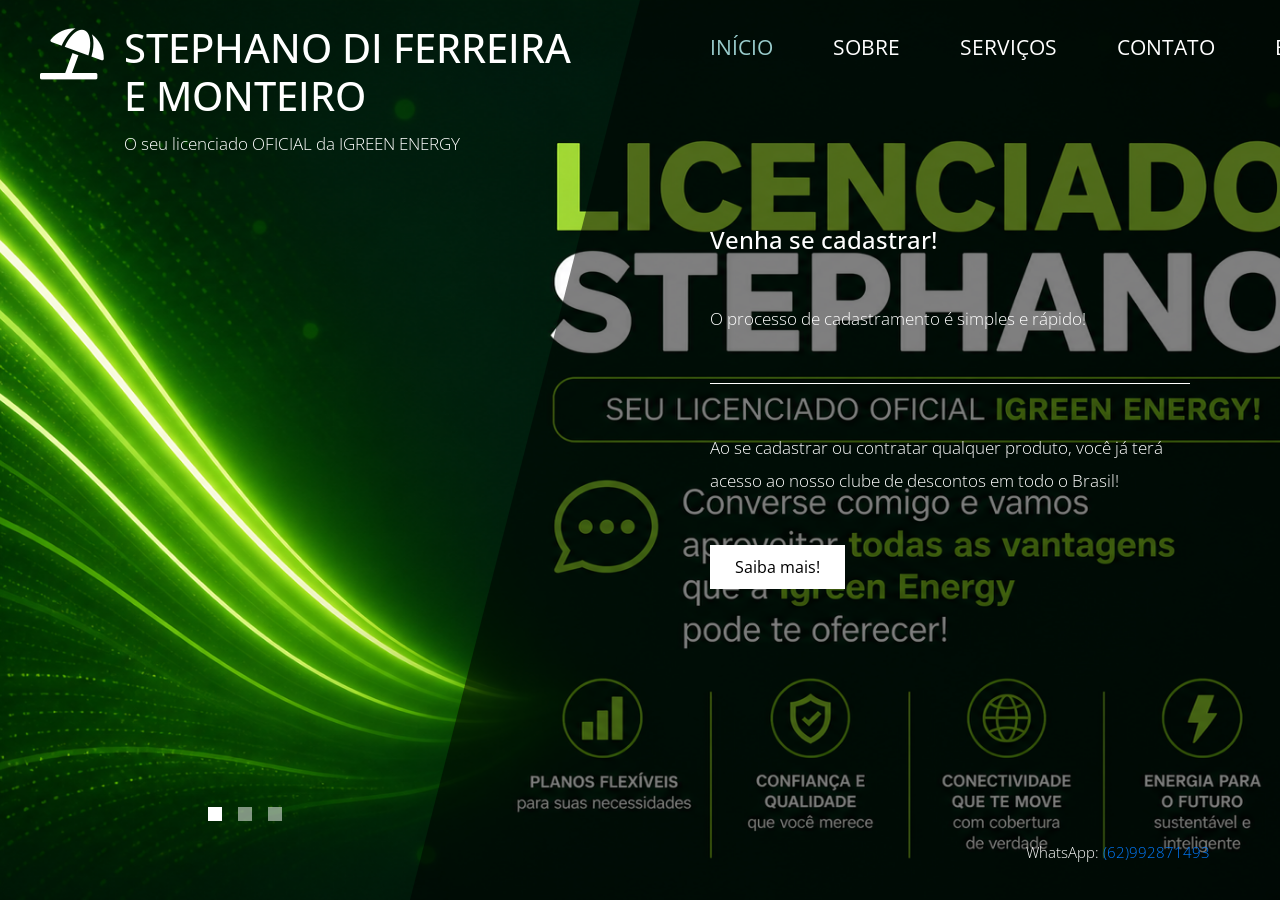
<file: index.html>
<!DOCTYPE html>
<html lang="en">

<head>
    <meta charset="UTF-8">
    <meta name="viewport" content="width=device-width, initial-scale=1.0">
    <meta http-equiv="X-UA-Compatible" content="ie=edge">
    <title>Stephano Igreen</title>
    <link href="https://fonts.googleapis.com/css?family=Open+Sans:300,400" rel="stylesheet" /> <!-- https://fonts.google.com/ -->
    <link href="css/bootstrap.min.css" rel="stylesheet" /> <!-- https://getbootstrap.com/ -->
    <link href="fontawesome/css/all.min.css" rel="stylesheet" /> <!-- https://fontawesome.com/ -->
    <link href="css/templatemo-diagoona.css" rel="stylesheet" />
<!--

TemplateMo 550 Diagoona

https://templatemo.com/tm-550-diagoona

-->
</head>

<!-- Google tag (gtag.js) -->
<script async src="https://www.googletagmanager.com/gtag/js?id=G-T72TLXHX1D"></script>
<script>
  window.dataLayer = window.dataLayer || [];
  function gtag(){dataLayer.push(arguments);}
  gtag('js', new Date());

  gtag('config', 'G-T72TLXHX1D');
</script>

<body>
    <div class="tm-container">        
        <div>
            <div class="tm-row pt-4">
                <div class="tm-col-left">
                    <div class="tm-site-header media">
                        <i class="fas fa-umbrella-beach fa-3x mt-1 tm-logo"></i>
                        <div class="media-body">
                            <h1 class="tm-sitename text-uppercase">Stephano Di Ferreira e Monteiro</h1>
                            <p class="tm-slogon">O seu licenciado OFICIAL da IGREEN ENERGY</p>
                        </div>        
                    </div>
                </div>
                <div class="tm-col-right">
                    <nav class="navbar navbar-expand-lg" id="tm-main-nav">
                        <button class="navbar-toggler toggler-example mr-0 ml-auto" type="button" 
                            data-toggle="collapse" data-target="#navbar-nav" 
                            aria-controls="navbar-nav" aria-expanded="false" aria-label="Toggle navigation">
                            <span><i class="fas fa-bars"></i></span>
                        </button>
                        <div class="collapse navbar-collapse tm-nav" id="navbar-nav">
                            <ul class="navbar-nav text-uppercase">
                                <li class="nav-item active">
                                    <a class="nav-link tm-nav-link" href="index.html">Início<span class="sr-only">(current)</span></a>
                                </li>
                                <li class="nav-item">
                                    <a class="nav-link tm-nav-link" href="about.html">Sobre</a>
                                </li>
                                <li class="nav-item">
                                    <a class="nav-link tm-nav-link" href="services.html">Serviços</a>
                                </li>                            
                                <li class="nav-item">
                                    <a class="nav-link tm-nav-link" href="contact.html">Contato</a>
                                </li>
                                <li class="nav-item">
                                    <a class="nav-link tm-nav-link" href="portindex.html">Bolão</a>
                                </li>
                            </ul>                            
                        </div>                        
                    </nav>
                </div>
            </div>
            
            <div class="tm-row">
                <div class="tm-col-left"></div>
                <main class="tm-col-right">
                    <section class="tm-content">
                        <h2 class="mb-5 tm-content-title">Venha se cadastrar!</h2>
                        <p class="mb-5">O processo de cadastramento é simples e rápido!  </p>
                        <hr class="mb-5">
                        <p class="mb-5">Ao se cadastrar ou contratar qualquer produto, você já terá acesso ao nosso clube de descontos em todo o Brasil!</p>                        
                        <a href="about.html" class="btn btn-primary">Saiba mais!</a>
                    </section>
                </main>
            </div>
        </div>        

        <div class="tm-row">
            <div class="tm-col-left text-center">            
                <ul class="tm-bg-controls-wrapper">
                    <li class="tm-bg-control active" data-id="0"></li>
                    <li class="tm-bg-control" data-id="1"></li>
                    <li class="tm-bg-control" data-id="2"></li>
                </ul>            
            </div>        
            <div class="tm-col-right tm-col-footer">
                <footer class="tm-site-footer text-right">
                  <!--  <p class="mb-0">Copyright 2020 Diagoona Co. --> 
                    
                     WhatsApp: <a target="_blank" href="https://wa.me/5562992871493">(62)992871493</a></p>
                </footer>
            </div>  
        </div>

        <!-- Diagonal background design -->
        <div class="tm-bg">
            <div class="tm-bg-left"></div>
            <div class="tm-bg-right"></div>
        </div>
    </div>

    <script src="js/jquery-3.4.1.min.js"></script>
    <script src="js/bootstrap.min.js"></script>
    <script src="js/jquery.backstretch.min.js"></script>
    <script src="js/templatemo-script.js"></script>
</body>
</html>
</file>
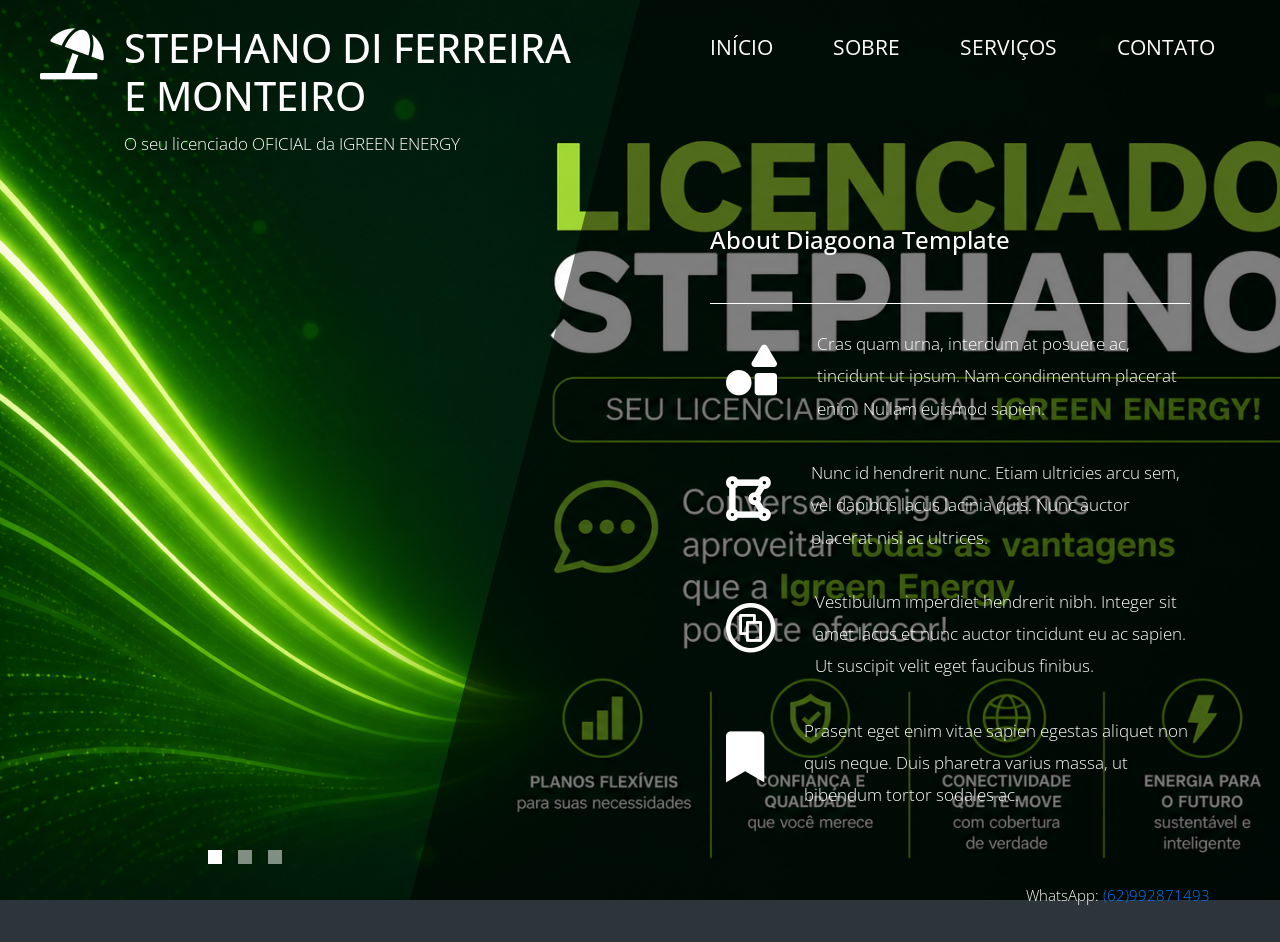
<file: about.html>
<!DOCTYPE html>
<html lang="en">

<head>
    <meta charset="UTF-8">
    <meta name="viewport" content="width=device-width, initial-scale=1.0">
    <meta http-equiv="X-UA-Compatible" content="ie=edge">
    <title>Diagoona - About Page</title>
    <link href="https://fonts.googleapis.com/css?family=Open+Sans:300,400" rel="stylesheet" /> <!-- https://fonts.google.com/ -->
    <link href="css/bootstrap.min.css" rel="stylesheet" /> <!-- https://getbootstrap.com/ -->
    <link href="fontawesome/css/all.min.css" rel="stylesheet" /> <!-- https://fontawesome.com/ -->
    <link href="css/templatemo-diagoona.css" rel="stylesheet" />
<!--

TemplateMo 550 Diagoona

https://templatemo.com/tm-550-diagoona

-->
</head>

<!-- Google tag (gtag.js) -->
<script async src="https://www.googletagmanager.com/gtag/js?id=G-T72TLXHX1D"></script>
<script>
  window.dataLayer = window.dataLayer || [];
  function gtag(){dataLayer.push(arguments);}
  gtag('js', new Date());

  gtag('config', 'G-T72TLXHX1D');
</script>

<body>
    <div class="tm-container">        
        <div>
            <div class="tm-row pt-4">
                <div class="tm-col-left">
                    <div class="tm-site-header media">
                        <i class="fas fa-umbrella-beach fa-3x mt-1 tm-logo"></i>
                        <div class="media-body">
                            <h1 class="tm-sitename text-uppercase">Stephano Di Ferreira e Monteiro</h1>
                            <p class="tm-slogon">O seu licenciado OFICIAL da IGREEN ENERGY</p>
                        </div>        
                    </div>
                </div>
                <div class="tm-col-right">
                    <nav class="navbar navbar-expand-lg" id="tm-main-nav">
                        <button class="navbar-toggler toggler-example mr-0 ml-auto" type="button" 
                            data-toggle="collapse" data-target="#navbar-nav" 
                            aria-controls="navbar-nav" aria-expanded="false" aria-label="Toggle navigation">
                            <span><i class="fas fa-bars"></i></span>
                        </button>
                        <div class="collapse navbar-collapse tm-nav" id="navbar-nav">
                            <ul class="navbar-nav text-uppercase">
                                <li class="nav-item">
                                      <a class="nav-link tm-nav-link" href="index.html">Início<span class="sr-only">(current)</span></a>
                                </li>
                                <li class="nav-item">
                                    <a class="nav-link tm-nav-link" href="about.html">Sobre</a>
                                </li>
                                <li class="nav-item">
                                    <a class="nav-link tm-nav-link" href="services.html">Serviços</a>
                                </li>                            
                                <li class="nav-item">
                                    <a class="nav-link tm-nav-link" href="contact.html">Contato</a>
                                </li>
                            </ul>                            
                        </div>                        
                    </nav>
                </div>
            </div>
            
            <div class="tm-row">
                <div class="tm-col-left"></div>
                <main class="tm-col-right">
                    <section class="tm-content tm-about">
                        <h2 class="mb-5 tm-content-title">About Diagoona Template</h2>
                        <hr class="mb-4">
                        <div class="media my-3">
                            <i class="fas fa-shapes fa-3x p-3 mr-4"></i>
                            <div class="media-body">
                                <p>Cras quam urna, interdum at posuere ac, tincidunt ut ipsum. Nam condimentum placerat enim. Nullam euismod sapien.</p>
                            </div> 
                        </div>
                        <div class="media my-3">
                            <i class="fas fa-draw-polygon fa-3x p-3 mr-4"></i>
                            <div class="media-body">
                                <p>Nunc id hendrerit nunc. Etiam ultricies arcu sem, vel dapibus lacus lacinia quis. Nunc auctor placerat nisi ac ultrices.</p>
                            </div> 
                        </div>
                        <div class="media my-3">
                            <i class="fab fa-creative-commons-share fa-3x p-3 mr-4"></i>
                            <div class="media-body">
                                <p>Vestibulum imperdiet hendrerit nibh. Integer sit amet lacus et nunc auctor tincidunt eu ac sapien. Ut suscipit velit eget faucibus finibus.</p>
                            </div> 
                        </div>
                        <div class="media my-3">
                            <i class="fas fa-bookmark fa-3x p-3 mr-4"></i>
                            <div class="media-body">
                                <p>Prasent eget enim vitae sapien egestas aliquet non quis neque. Duis pharetra varius massa, ut bibendum tortor sodales ac.</p>
                            </div> 
                        </div>                        
                    </section>
                </main>
            </div>
        </div>        

        <div class="tm-row">
            <div class="tm-col-left text-center">            
                <ul class="tm-bg-controls-wrapper">
                    <li class="tm-bg-control active" data-id="0"></li>
                    <li class="tm-bg-control" data-id="1"></li>
                    <li class="tm-bg-control" data-id="2"></li>
                </ul>            
            </div>        
            <div class="tm-col-right tm-col-footer">
                <footer class="tm-site-footer text-right">
                  <!--  <p class="mb-0">Copyright 2020 Diagoona Co. --> 
                    
                    WhatsApp: <a target="_blank" href="https://wa.me/5562992871493">(62)992871493</a></p>

                </footer>
            </div>   
        </div>        

        <!-- Diagonal background design -->
        <div class="tm-bg">
            <div class="tm-bg-left"></div>
            <div class="tm-bg-right"></div>
        </div>
    </div>

    <script src="js/jquery-3.4.1.min.js"></script>
    <script src="js/bootstrap.min.js"></script>
    <script src="js/jquery.backstretch.min.js"></script>
    <script src="js/templatemo-script.js"></script>
</body>
</html>
</file>
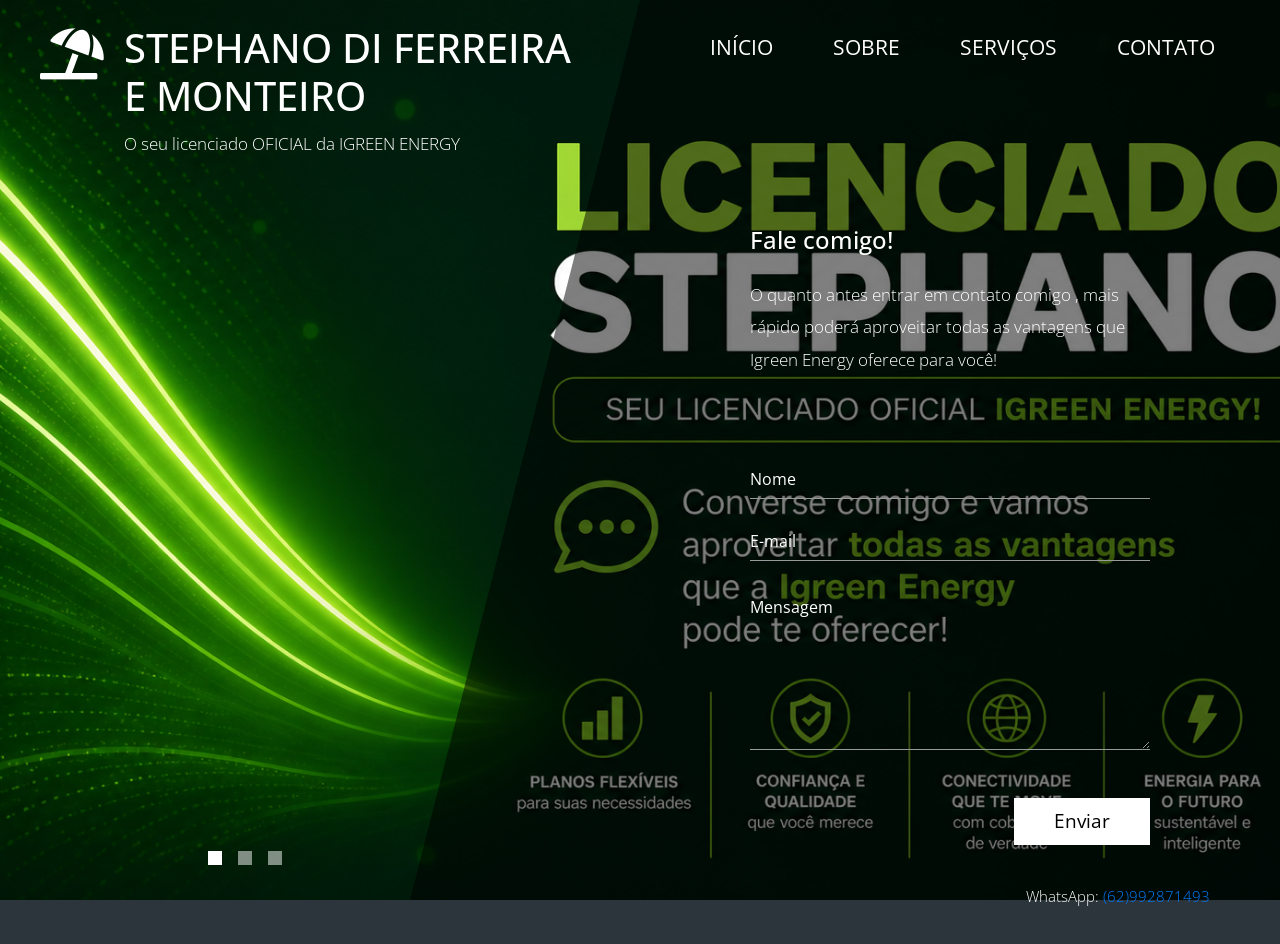
<file: contact.html>
<!DOCTYPE html>
<html lang="en">

<head>
    <meta charset="UTF-8">
    <meta name="viewport" content="width=device-width, initial-scale=1.0">
    <meta http-equiv="X-UA-Compatible" content="ie=edge">
    <title>Diagoona Template - Contact page</title>
    <link href="https://fonts.googleapis.com/css?family=Open+Sans:300,400" rel="stylesheet" /> <!-- https://fonts.google.com/ -->
    <link href="css/bootstrap.min.css" rel="stylesheet" /> <!-- https://getbootstrap.com/ -->
    <link href="fontawesome/css/all.min.css" rel="stylesheet" /> <!-- https://fontawesome.com/ -->
    <link href="css/templatemo-diagoona.css" rel="stylesheet" />
<!--

TemplateMo 550 Diagoona

https://templatemo.com/tm-550-diagoona

-->
</head>

<!-- Google tag (gtag.js) -->
<script async src="https://www.googletagmanager.com/gtag/js?id=G-T72TLXHX1D"></script>
<script>
  window.dataLayer = window.dataLayer || [];
  function gtag(){dataLayer.push(arguments);}
  gtag('js', new Date());

  gtag('config', 'G-T72TLXHX1D');
</script>

<body>
    <div class="tm-container">
        <div>
            <div class="tm-row pt-4">
                <div class="tm-col-left">
                    <div class="tm-site-header media">
                        <i class="fas fa-umbrella-beach fa-3x mt-1 tm-logo"></i>
                        <div class="media-body">
                            <h1 class="tm-sitename text-uppercase">Stephano Di Ferreira e Monteiro</h1>
                            <p class="tm-slogon">O seu licenciado OFICIAL da IGREEN ENERGY</p>
                        </div>        
                    </div>
                </div>
                <div class="tm-col-right">
                    <nav class="navbar navbar-expand-lg" id="tm-main-nav">
                        <button class="navbar-toggler toggler-example mr-0 ml-auto" type="button" 
                            data-toggle="collapse" data-target="#navbar-nav" 
                            aria-controls="navbar-nav" aria-expanded="false" aria-label="Toggle navigation">
                            <span><i class="fas fa-bars"></i></span>
                        </button>
                        <div class="collapse navbar-collapse tm-nav" id="navbar-nav">
                            <ul class="navbar-nav text-uppercase">
                                <li class="nav-item">
                                       <a class="nav-link tm-nav-link" href="index.html">Início<span class="sr-only">(current)</span></a>
                                </li>
                                <li class="nav-item">
                                    <a class="nav-link tm-nav-link" href="about.html">Sobre</a>
                                </li>
                                <li class="nav-item">
                                    <a class="nav-link tm-nav-link" href="services.html">Serviços</a>
                                </li>                            
                                <li class="nav-item">
                                    <a class="nav-link tm-nav-link" href="contact.html">Contato</a>
                                </li>
                            </ul>                            
                        </div>                        
                    </nav>
                </div>
            </div>
            
            <div class="tm-row">
                <div class="tm-col-left"></div>
                <main class="tm-col-right tm-contact-main"> <!-- Content -->
                    <section class="tm-content tm-contact">
                        <h2 class="mb-4 tm-content-title">Fale comigo!</h2>
                        <p class="mb-85">O quanto antes entrar em contato comigo , mais rápido poderá aproveitar todas as vantagens que Igreen Energy oferece para você!</p>
                        <form id="contact-form" action="" method="POST">
                            <div class="form-group mb-4">
                                <input type="text" name="name" class="form-control" placeholder="Nome" required="" />
                            </div>
                            <div class="form-group mb-4">
                                <input type="email" name="email" class="form-control" placeholder="E-mail" required="" />
                            </div>
                            <div class="form-group mb-5">
                                <textarea rows="6" name="message" class="form-control" placeholder="Mensagem" required=""></textarea>
                            </div>
                            <div class="text-right">
                                <button type="submit" class="btn btn-big btn-primary">Enviar</button>
                            </div>
                        </form>
                    </section>
                </main>
            </div>
        </div>        

        <div class="tm-row">
            <div class="tm-col-left text-center">            
                <ul class="tm-bg-controls-wrapper">
                    <li class="tm-bg-control active" data-id="0"></li>
                    <li class="tm-bg-control" data-id="1"></li>
                    <li class="tm-bg-control" data-id="2"></li>
                </ul>            
            </div>        
            <div class="tm-col-right tm-col-footer">
                <footer class="tm-site-footer text-right">
                  <!--  <p class="mb-0">Copyright 2020 Diagoona Co. --> 
                    
                     WhatsApp: <a target="_blank" href="https://wa.me/5562992871493">(62)992871493</a></p>
                </footer>
            </div>  
        </div>

        <div class="tm-bg"> <!-- Diagonal background design -->
            <div class="tm-bg-left"></div>
            <div class="tm-bg-right"></div>
        </div>
    </div>

    <script src="js/jquery-3.4.1.min.js"></script>
    <script src="js/bootstrap.min.js"></script>
    <script src="js/jquery.backstretch.min.js"></script>
    <script src="js/templatemo-script.js"></script>
</body>
</html>
</file>
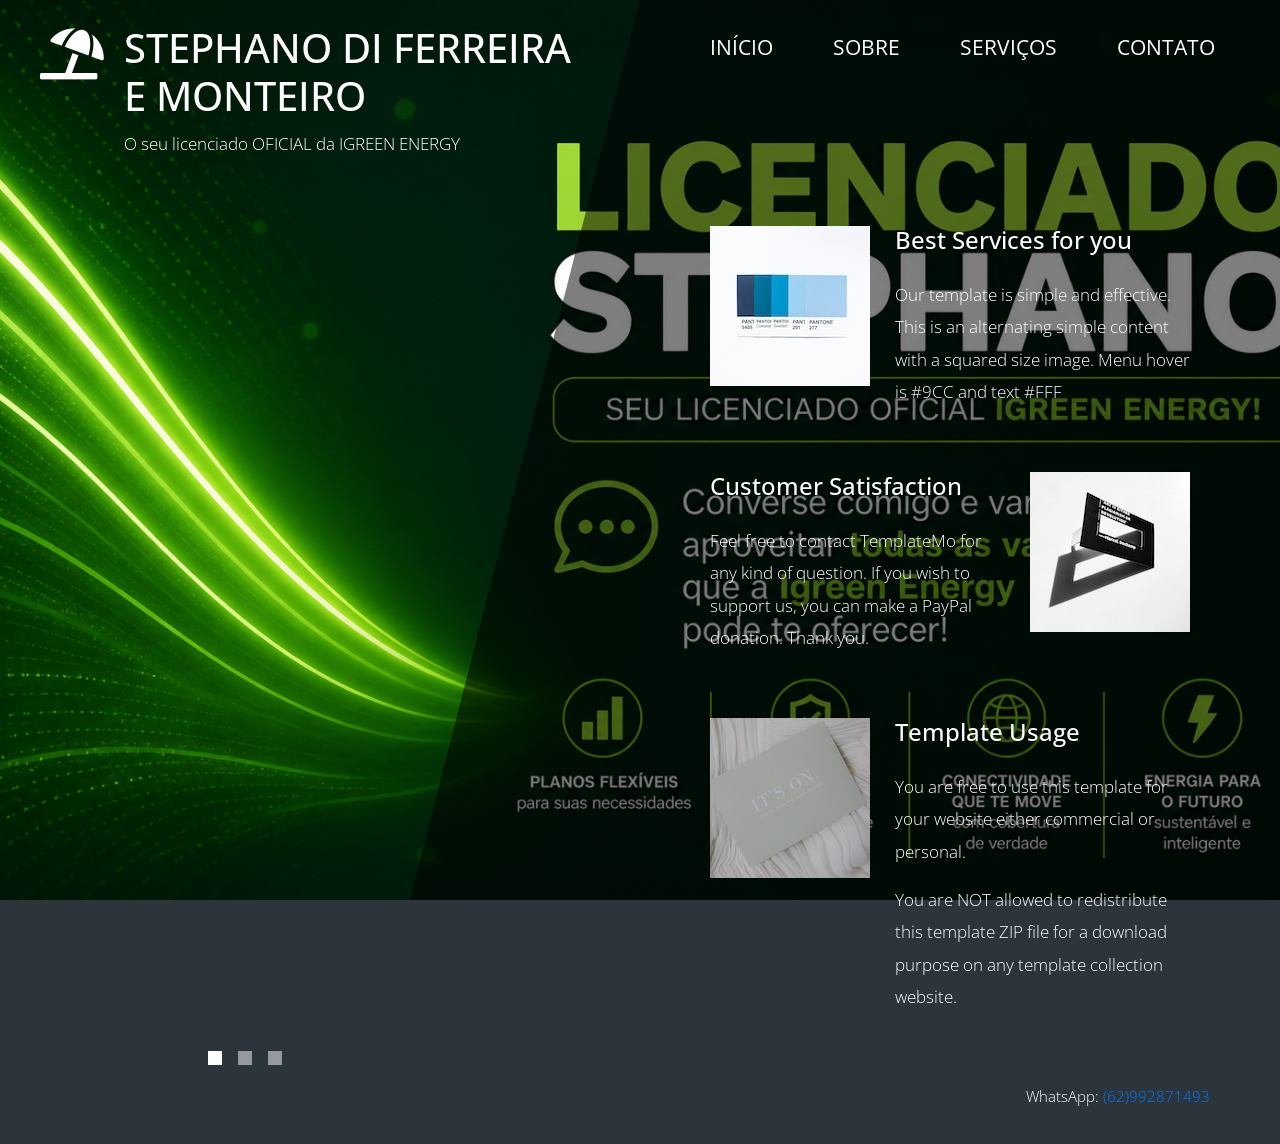
<file: services.html>
<!DOCTYPE html>
<html lang="en">

<head>
    <meta charset="UTF-8">
    <meta name="viewport" content="width=device-width, initial-scale=1.0">
    <meta http-equiv="X-UA-Compatible" content="ie=edge">
    <title>Diagoona - Services Page</title>
    <link href="https://fonts.googleapis.com/css?family=Open+Sans:300,400" rel="stylesheet" /> <!-- https://fonts.google.com/ -->
    <link href="css/bootstrap.min.css" rel="stylesheet" /> <!-- https://getbootstrap.com/ -->
    <link href="fontawesome/css/all.min.css" rel="stylesheet" /> <!-- https://fontawesome.com/ -->
    <link href="css/templatemo-diagoona.css" rel="stylesheet" />
<!--

TemplateMo 550 Diagoona

https://templatemo.com/tm-550-diagoona

-->
</head>

<!-- Google tag (gtag.js) -->
<script async src="https://www.googletagmanager.com/gtag/js?id=G-T72TLXHX1D"></script>
<script>
  window.dataLayer = window.dataLayer || [];
  function gtag(){dataLayer.push(arguments);}
  gtag('js', new Date());

  gtag('config', 'G-T72TLXHX1D');
</script>

<body>
    <div class="tm-container">        
        <div>
            <div class="tm-row pt-4">
                <div class="tm-col-left">
                    <div class="tm-site-header media">
                        <i class="fas fa-umbrella-beach fa-3x mt-1 tm-logo"></i>
                        <div class="media-body">
                            <h1 class="tm-sitename text-uppercase">Stephano Di Ferreira e Monteiro</h1>
                            <p class="tm-slogon">O seu licenciado OFICIAL da IGREEN ENERGY</p>
                        </div>        
                    </div>
                </div>
                <div class="tm-col-right">
                    <nav class="navbar navbar-expand-lg" id="tm-main-nav">
                        <button class="navbar-toggler toggler-example mr-0 ml-auto" type="button" 
                            data-toggle="collapse" data-target="#navbar-nav" 
                            aria-controls="navbar-nav" aria-expanded="false" aria-label="Toggle navigation">
                            <span><i class="fas fa-bars"></i></span>
                        </button>
                        <div class="collapse navbar-collapse tm-nav" id="navbar-nav">
                            <ul class="navbar-nav text-uppercase">
                                <li class="nav-item">
                                       <a class="nav-link tm-nav-link" href="index.html">Início<span class="sr-only">(current)</span></a>
                                </li>
                                <li class="nav-item">
                                    <a class="nav-link tm-nav-link" href="about.html">Sobre</a>
                                </li>
                                <li class="nav-item">
                                    <a class="nav-link tm-nav-link" href="services.html">Serviços</a>
                                </li>                            
                                <li class="nav-item">
                                    <a class="nav-link tm-nav-link" href="contact.html">Contato</a>
                                </li>
                            </ul>                            
                        </div>                        
                    </nav>
                </div>
            </div>
            
            <div class="tm-row">
                <div class="tm-col-left"></div>
                <main class="tm-col-right">
                    <section class="tm-content">
                        <div class="media my-3 mb-5 tm-service-media tm-service-media-img-l">
                            <img src="img/services-1.jpg" alt="Image" class="tm-service-img">
                            <div class="media-body tm-service-text">
                                <h2 class="mb-4 tm-content-title">Best Services for you</h2>
                                <p>Our template is simple and effective. This is an alternating simple content with a squared size image. Menu hover is #9CC and text #FFF</p>
                            </div> 
                        </div>
                        <div class="media my-3 mb-5 tm-service-media">                            
                            <div class="media-body tm-service-text">
                                <h2 class="mb-4 tm-content-title">Customer Satisfaction</h2>
                                <p>Feel free to contact TemplateMo for any kind of question. If you wish to support us, you can make a PayPal donation. Thank you.</p>
                            </div> 
                            <img src="img/services-2.jpg" alt="Image" class="tm-service-img-r">
                        </div>
                        <div class="media my-3 tm-service-media tm-service-media-img-l">
                            <img src="img/services-3.jpg" alt="Image" class="tm-service-img">
                            <div class="media-body tm-service-text">
                                <h2 class="mb-4 tm-content-title">Template Usage</h2>
                                <p>You are free to use this template for your website either commercial or personal.</p>
                                <p>You are NOT allowed to redistribute this template ZIP file for a download purpose on any template collection website.</p>
                            </div> 
                        </div>                      
                    </section>
                </main>
            </div>
        </div>        

        <div class="tm-row">
            <div class="tm-col-left text-center">            
                <ul class="tm-bg-controls-wrapper">
                    <li class="tm-bg-control active" data-id="0"></li>
                    <li class="tm-bg-control" data-id="1"></li>
                    <li class="tm-bg-control" data-id="2"></li>
                </ul>            
            </div>        
            <div class="tm-col-right tm-col-footer">
                <footer class="tm-site-footer text-right">
                  <!--  <p class="mb-0">Copyright 2020 Diagoona Co. --> 
                    
                     WhatsApp: <a target="_blank" href="https://wa.me/5562992871493">(62)992871493</a></p>
                </footer>
            </div>  
        </div>        

        <!-- Diagonal background design -->
        <div class="tm-bg">
            <div class="tm-bg-left"></div>
            <div class="tm-bg-right"></div>
        </div>
    </div>

    <script src="js/jquery-3.4.1.min.js"></script>
    <script src="js/bootstrap.min.js"></script>
    <script src="js/jquery.backstretch.min.js"></script>
    <script src="js/templatemo-script.js"></script>
</body>

</html>
</file>
<file: css/templatemo-diagoona.css>
/*

TemplateMo 550 Diagoona

https://templatemo.com/tm-550-diagoona

*/

body {
    font-family: 'Open Sans', Arial, sans-serif;
    font-size: 17px;
    font-weight: 300;
    overflow-x: hidden;
    color: white;
    background-color: #2C353C;
}

a { 
    transition: all 0.3s ease; 
    text-decoration: none;
}

ul { padding: 0; }
a:hover { text-decoration: none; }
button:focus { outline: none; }
p { line-height: 1.9; }
.tm-logo { margin-right: 20px; }
.tm-slogan { font-size: 0.8rem; }

/* Navigation */
.navbar-toggler {
    padding: 8px 15px;
    border: 0;
    border-radius: 0;
    transform: skewX(-15deg);
    background-color: rgba(0,0,0,0.5);
    color: white;    
}

.navbar-toggler i { transform: skewX(15deg); }

.navbar-expand-lg {
    padding-left: 0;
    padding-right: 0;
}

.navbar-expand-lg .navbar-nav .nav-link { padding: 0; }

.navbar-expand-lg .navbar-nav .tm-nav-link {
    font-size: 1.3rem;
    font-weight: 400;
    color: white;    
    padding-bottom: 30px;    
}

.nav-item { margin-right: 60px; }

.nav-item:last-child { margin-right: 0; }

.nav-item.active .tm-nav-link,
.nav-item:hover .tm-nav-link {
    color: #9CC;
}

/* Page Background */
.tm-bg {
    position: absolute;
    left: 0;
    right: 0;
    width: 100%;
    height: 100vh !important;
    display: flex;
    z-index: -1000;
    background-size: cover;
    background-position: center;
    background-repeat: no-repeat;
}

.tm-bg-left,
.tm-bg-right {
    position: relative;
    width: 50%;
    height: 100vh !important;
    background-size: cover;
    background-position: center;
    background-repeat: no-repeat;
}

.tm-bg-right { background-color: rgba(0,0,0,0.5); }

.tm-bg-left {
    border-right: 230px solid rgba(0,0,0,0.5);
    border-top: 100vh solid transparent;
}

.tm-bg-controls-wrapper {
    display: inline-block;
    margin-left: -150px;
}

.tm-bg-control {
    display: inline-block;
    width: 14px;
    height: 14px;
    background-color: rgba(255,255,255,0.5);
    margin: 6px;
    cursor: pointer;
}

.tm-bg-control.active,
.tm-bg-control:hover {
    background-color: white;
}

.tm-container {
    width: 100%;
    height: 100%;
    min-height: 100vh;
    position: relative;
    display: flex;
    flex-direction: column;
    justify-content: space-between;
       background-size: cover;
    background-position: center;
    background-repeat: no-repeat;  
}

.tm-row { display: flex; }

.tm-col-left {
    width: 50%;
    height: 100%;
    padding-left: 40px;  
    padding-right: 40px;
}

.tm-col-right {
    width: 50%;
    height: 100%;
    padding-left: 70px;
    padding-right: 70px;
}

.tm-content {
    max-width: 660px;
    margin-top: 50px;
    padding-right: 20px;
}

.tm-about { max-width: 525px; }

::-webkit-scrollbar {
    -webkit-appearance: none;
    width: 10px;
}
  
::-webkit-scrollbar-thumb {
    border-radius: 5px;
    background-color: rgba(255,255,255,.8);
    box-shadow: 0 0 1px rgba(255,255,255,.8);
}

.tm-content-title { font-size: 1.5rem; }
hr { border-top: 1px solid white; }

.btn {
    padding: 10px 25px;
    border-radius: 0;
}

.btn-big {
    padding: 9px 40px;
    font-size: 1.2rem;;
}

.btn-primary {
    background-color: white;
    color: black;
    border: 0;
}

.btn-primary:hover {
    background-color: #9CC;
    color: black;
}

.tm-site-footer {
    padding: 40px 0 20px;
    max-width: 660px;
    font-size: 0.95rem;
}

.tm-col-footer { padding-left: 0; }
.tm-text-link { color: white; }

.tm-text-link:hover,
.tm-text-link:focus {
    color: #9CC;
}

/* Service */ 
.tm-service-text { max-width: 365px; }
.tm-service-img { margin-right: 25px; }
.tm-service-img-r { margin-left: 25px; }

/* Contact */
.form-control,
textarea {    
    color: white;
    background-color: transparent;
    background-clip: padding-box;
    border: none;
    border-bottom: 1px solid #999A9B;
    border-radius: 0;
    transition: border-color 0.15s ease-in-out, box-shadow 0.15s ease-in-out;
    padding: 10px 0;
    font-family: 'Open Sans', Arial, sans-serif;
    font-size: 1rem;
    font-weight: 400;
    line-height: 1.5;
}

.form-control:focus {
    color: white;
    background-color: transparent;    
    box-shadow: none;
    border-color: #9CC;
    outline: none;
}

.mb-85 { margin-bottom: 85px; }
.tm-contact-main { max-width: 690px; }

.tm-contact {
    max-width: 420px;
    margin-left: auto;
    margin-right: auto;
}

.form-control::-webkit-input-placeholder { color: white; } /* Edge */  
.form-control:-ms-input-placeholder { color: white; } /* Internet Explorer 10-11 */  
.form-control::placeholder { color: white; }

@media (max-width: 1200px) {
    .nav-item { margin-right: 30px; }

    .tm-page-right {
        padding-left: 30px;
        padding-right: 30px;
    }
}

@media (max-width: 992px) {    
    .tm-nav {
        position: absolute;
        background: rgba(0, 0, 0, 0.8);
        color: white;
        top: 44px;
        right: 4px;
    }

    .navbar-expand-lg .navbar-nav .tm-nav-link {
        color: white;
        font-size: 1.1rem;
        padding: 13px 20px;
    }

    .nav-item { margin-right: 0; }

    .nav-item.active .tm-nav-link,
    .nav-item:hover .tm-nav-link {
        color: #9CC;
    }

    .tm-content { margin-top: 20px; }
    .tm-site-footer { padding-top: 40px; }
    .tm-col-left { width: 40%; }

    .tm-col-right {
        width: 60%;
        padding-left: 100px;
        padding-right: 30px;
    }
    
    .tm-col-footer { padding-left: 0; }
}

@media (max-width: 768px) {
    .tm-row { flex-direction: column; }

    .tm-col-left,
    .tm-col-right,
    .tm-bg-left,
    .tm-bg-right {
        width: 100%;
    }

    #tm-main-nav {
        position: fixed;
        top: 50px;
        right: 40px;
        padding-bottom: 0;
    }  
    
    .tm-bg { flex-direction: column; }

    .tm-bg-left {
        height: 200px;        
        border-bottom: 50px solid rgba(0,0,0,0.5);
        border-right: 0;
        border-top: 0;
    }

    .tm-bg-right { height: calc(100% - 200px); }

    .tm-bg-controls-wrapper {
        margin-left: 0;
        margin-top: 50px;
    }

    .tm-content {
        max-height: none;
        margin-top: 40px;
    }

    .tm-col-right {
        padding-top: 40px;
        padding-left: 30px;
    }

    .tm-col-footer {
        padding-left: 10px;
        padding-right: 10px;
    }
}

@media (max-width: 460px) {
    .tm-logo { margin-right: 15px; }
    .tm-sitename { font-size: 1.8rem; }
    .tm-slogon { font-size: 0.8rem; }
}

@media (max-width: 450px), (min-width: 768px) and (max-width: 830px), (min-width: 992px) and (max-width: 1040px) {
    .tm-service-media { flex-direction: column; }
    .tm-service-media-img-l { flex-direction: column-reverse; }
    .tm-service-text { margin-top: 20px; }
    .tm-service-img { margin-right: 0; }
    .tm-service-img-r { margin-left: 0; }
}

html, body {
    height: 100%;
}

.backstretch img {
    width: 100%;
    height: 100%;
    object-fit: cover;       /* preenche bonito */
    object-position: center; /* centraliza */
    object-fit: contain;
    background-color: green; /* evita fundo branco feio */
}
</file>
